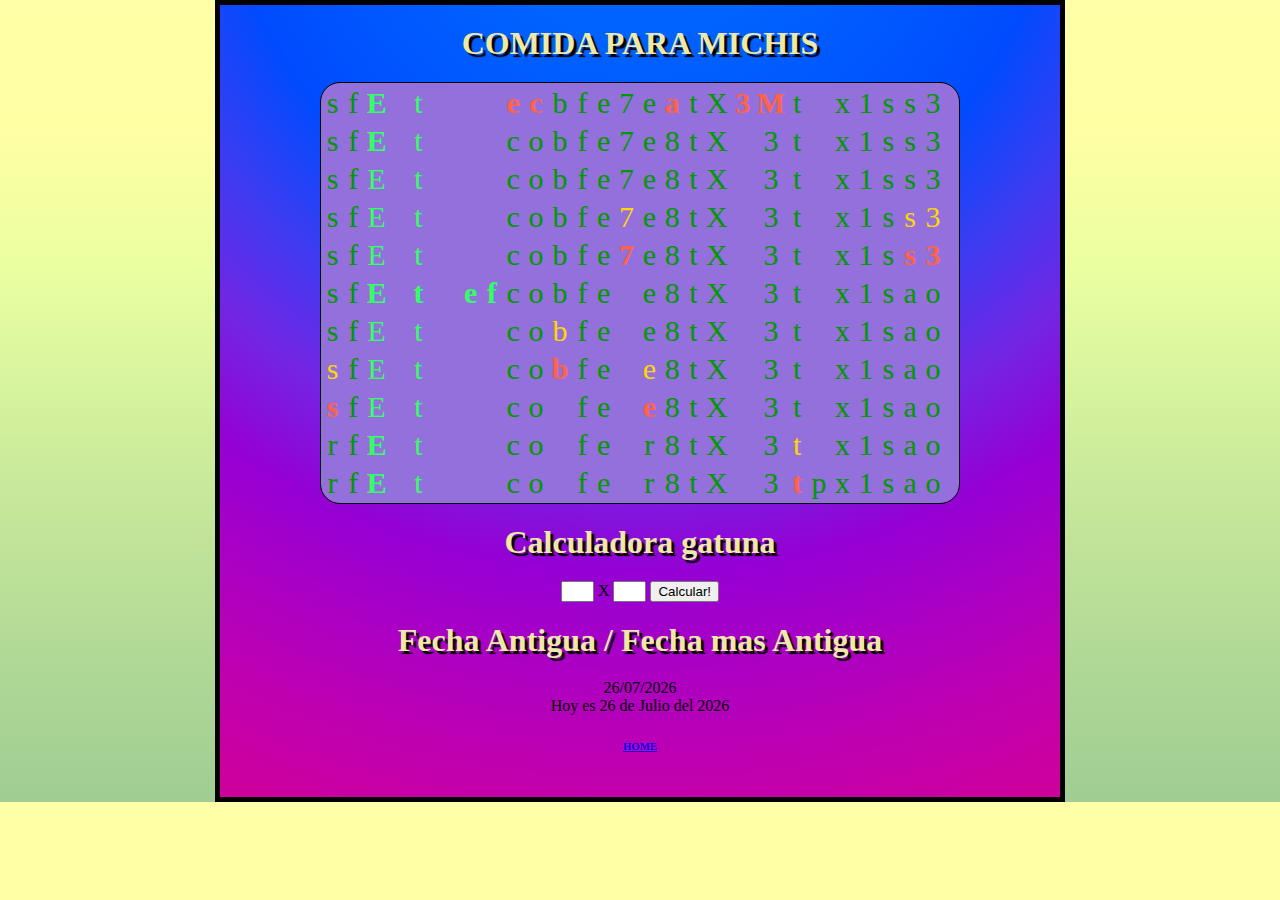
<file: matrix.html>
<!DOCTYPE html>
<html lang="es">
<head>
     <link href="estilo.css" rel="stylesheet" type="text/css"> 
<style>
    .matrix {font-size:30px;text-align:center;width:30px;}
</style>
</head>
<body>
<center>
<h1>COMIDA PARA MICHIS</h1>
<script>
var rows=11;var speed=10;var reveal=2;var effectalign="default"
var w3c=document.getElementById&&!window.opera;;var ie45=document.all&&!window.opera;var ma_tab,matemp,ma_bod,ma_row,x,y,columns,ma_txt,ma_cho;var m_coch=new Array();var m_copo=new Array();window.onload=function(){if(!w3c&&!ie45)return
var matrix=(w3c)?document.getElementById("matrix"):document.all["matrix"];ma_txt=(w3c)?matrix.firstChild.nodeValue:matrix.innerHTML;ma_txt=" "+ma_txt+" ";columns=ma_txt.length;if(w3c){while(matrix.childNodes.length)matrix.removeChild(matrix.childNodes[0]);ma_tab=document.createElement("table");ma_tab.setAttribute("border",0);ma_tab.setAttribute("align",effectalign);ma_tab.style.backgroundColor="#9370db";ma_bod=document.createElement("tbody");for(x=0;x<rows;x++){ma_row=document.createElement("tr");for(y=0;y<columns;y++){matemp=document.createElement("td");matemp.setAttribute("id","Mx"+x+"y"+y);matemp.className="matrix";matemp.appendChild(document.createTextNode(String.fromCharCode(160)));ma_row.appendChild(matemp);}
ma_bod.appendChild(ma_row);}
ma_tab.appendChild(ma_bod);matrix.appendChild(ma_tab);}else{ma_tab='<ta'+'ble align="'+effectalign+'" border="0" style="background-color:#38653a">';for(var x=0;x<rows;x++){ma_tab+='<t'+'r>';for(var y=0;y<columns;y++){ma_tab+='<t'+'d class="matrix" id="Mx'+x+'y'+y+'">&nbsp;</'+'td>';}
ma_tab+='</'+'tr>';}
ma_tab+='</'+'table>';matrix.innerHTML=ma_tab;}
ma_cho=ma_txt;for(x=0;x<columns;x++){ma_cho+=String.fromCharCode(32+Math.floor(Math.random()*94));m_copo[x]=0;}
ma_bod=setInterval("mytricks()",speed);}
function mytricks(){x=0;for(y=0;y<columns;y++){x=x+(m_copo[y]==100);ma_row=m_copo[y]%100;if(ma_row&&m_copo[y]<100){if(ma_row<rows+1){if(w3c){matemp=document.getElementById("Mx"+(ma_row-1)+"y"+y);matemp.firstChild.nodeValue=m_coch[y];}
else{matemp=document.all["Mx"+(ma_row-1)+"y"+y];matemp.innerHTML=m_coch[y];}
matemp.style.color="#FF6347";matemp.style.fontWeight="bold";}
if(ma_row>1&&ma_row<rows+2){matemp=(w3c)?document.getElementById("Mx"+(ma_row-2)+"y"+y):document.all["Mx"+(ma_row-2)+"y"+y];matemp.style.fontWeight="normal";matemp.style.color="#FFD700";}
if(ma_row>2){matemp=(w3c)?document.getElementById("Mx"+(ma_row-3)+"y"+y):document.all["Mx"+(ma_row-3)+"y"+y];matemp.style.color="#009900";}
if(ma_row<Math.floor(rows/2)+1)m_copo[y]++;else if(ma_row==Math.floor(rows/2)+1&&m_coch[y]==ma_txt.charAt(y))zoomer(y);else if(ma_row<rows+2)m_copo[y]++;else if(m_copo[y]<100)m_copo[y]=0;}
else if(Math.random()>0.9&&m_copo[y]<100){m_coch[y]=ma_cho.charAt(Math.floor(Math.random()*ma_cho.length));m_copo[y]++;}}
if(x==columns)clearInterval(ma_bod);}
function zoomer(ycol){var mtmp,mtem,ytmp;if(m_copo[ycol]==Math.floor(rows/2)+1){for(ytmp=0;ytmp<rows;ytmp++){if(w3c){mtmp=document.getElementById("Mx"+ytmp+"y"+ycol);mtmp.firstChild.nodeValue=m_coch[ycol];}
else{mtmp=document.all["Mx"+ytmp+"y"+ycol];mtmp.innerHTML=m_coch[ycol];}
mtmp.style.color="#33ff66";mtmp.style.fontWeight="bold";}
if(Math.random()<reveal){mtmp=ma_cho.indexOf(ma_txt.charAt(ycol));ma_cho=ma_cho.substring(0,mtmp)+ma_cho.substring(mtmp+1,ma_cho.length);}
if(Math.random()<reveal-1)ma_cho=ma_cho.substring(0,ma_cho.length-1);m_copo[ycol]+=199;setTimeout("zoomer("+ycol+")",speed);}
else if(m_copo[ycol]>200){if(w3c){mtmp=document.getElementById("Mx"+(m_copo[ycol]-201)+"y"+ycol);mtem=document.getElementById("Mx"+(200+rows-m_copo[ycol]--)+"y"+ycol);}
else{mtmp=document.all["Mx"+(m_copo[ycol]-201)+"y"+ycol];mtem=document.all["Mx"+(200+rows-m_copo[ycol]--)+"y"+ycol];}
mtmp.style.fontWeight="normal";mtem.style.fontWeight="normal";setTimeout("zoomer("+ycol+")",speed);}
else if(m_copo[ycol]==200)m_copo[ycol]=100+Math.floor(rows/2);if(m_copo[ycol]>100&&m_copo[ycol]<200){if(w3c){mtmp=document.getElementById("Mx"+(m_copo[ycol]-101)+"y"+ycol);mtmp.firstChild.nodeValue=String.fromCharCode(160);mtem=document.getElementById("Mx"+(100+rows-m_copo[ycol]--)+"y"+ycol);mtem.firstChild.nodeValue=String.fromCharCode(160);}
else{mtmp=document.all["Mx"+(m_copo[ycol]-101)+"y"+ycol];mtmp.innerHTML=String.fromCharCode(160);mtem=document.all["Mx"+(100+rows-m_copo[ycol]--)+"y"+ycol];mtem.innerHTML=String.fromCharCode(160);}
setTimeout("zoomer("+ycol+")",speed);}}
</script>
<div id="matrix">&nbsp;Este efecto es para michis</div>


 
<h1>Calculadora gatuna </h1>
<input type="text" id="arg1" size="1"> X <input type="text" id="arg2" size="1">
<input type="button" value="Calcular!" onclick="calc()"> 
<div id="result"></div>
<script type="text/javascript">
function calc(){
var argOne=document.getElementById('arg1').value; 
var argTwo=document.getElementById('arg2').value;
var ans=(argOne*argTwo);
document.getElementById('result').innerHTML=argOne + ' multiplicado ' + argTwo + ' es igual a ' + ans;
}
</script>

 

<h1>Fecha Antigua / Fecha mas Antigua</h1>
<script>
var date=new Date();var d=date.getDate();var day=(d<10)?'0'+d:d;var m=date.getMonth()+1;var month=(m<10)?'0'+m:m;var yy=date.getYear();var year=(yy<1000)?yy+1900:yy;document.write(day+"/"+month+"/"+year);
</script><br>
<script>
function makeArray(){for(i=0;i<makeArray.arguments.length;i++)this[i+1]=makeArray.arguments[i]}var months=new makeArray('Enero','Febrero','Marzo','Abril','Mayo','Junio','Julio','Agosto','Septiembre','Octubre','Noviembre','Diciembre');var date=new Date();var day=date.getDate();var month=date.getMonth()+1;var yy=date.getYear();var year=(yy<1000)?yy+1900:yy;document.write("Hoy es "+day+ " de "+months[month]+" del "+year);
</script>

<a href = "index.html" > <h6>HOME </h6> </a>

</center>
</body>
</html>
</file>
<file: estilo.css>
html {
  background-image: linear-gradient(180deg, #ffffa7 0, #ffffa4 16.67%, #eaffa1 33.33%, #d5f29d 50%, #c1e499 66.67%, #afd896 83.33%, #a0cd93 100%);
}
body {
  width: 800px;
  margin: 0 auto;background-image: radial-gradient(circle at 50% -20.71%, #006eff 0, #0068ff 10%, #0061ff 20%, #0057ff 30%, #004bfe 40%, #3c3cf2 50%, #7325e4 60%, #9500d4 70%, #ad00c2 80%, #c100ae 90%, #cf009a 100%);
  padding: 0 20px 20px 20px;
  border: 5px solid black;
}
h1, h2, h3, h4, h5 {
  margin: 0;
  padding: 20px 0;    
  color: #EEE8AA;
  text-shadow: 3px 3px 1px black;
}
p {
  color: BLACK;
  font-family:"Verdana";
}

.intro {
color:blue;
}
ol, ul, li {
color:PINK;
font-family:"Arial";
}
table {
  width: 80%;
  border: 1px solid #000;
  border-radius: 20px;
align:center;
color:white;
}
td {
vertical-align:top;
}
</file>
